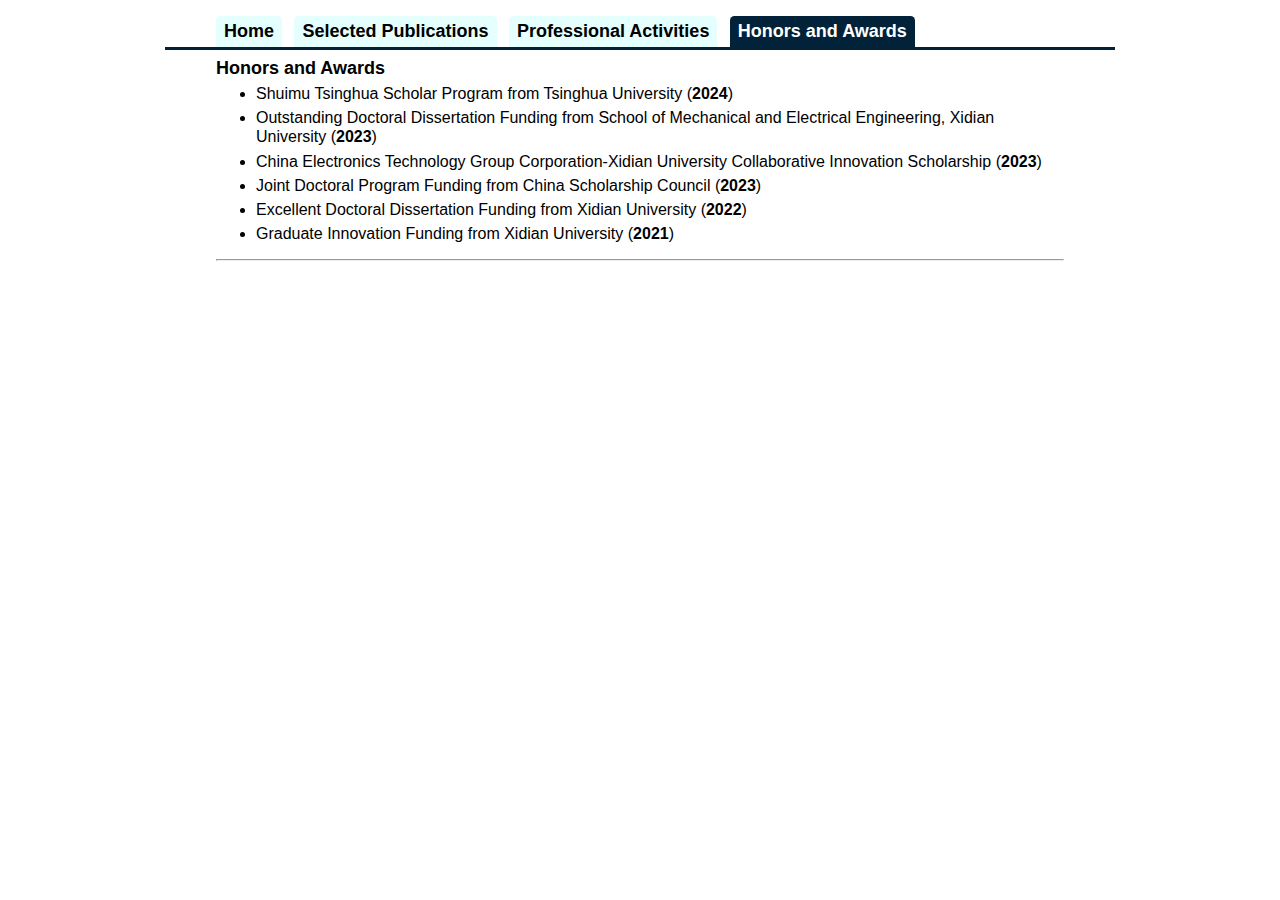
<file: awards.html>
<!DOCTYPE html>
<html lang="en">
<head><script>(function(i,s,o,g,r,a,m){i['GoogleAnalyticsObject']=r;i[r]=i[r]||function(){(i[r].q=i[r].q||[]).push(arguments)},i[r].l=1*new Date();a=s.createElement(o),m=s.getElementsByTagName(o)[0];a.async=1;a.src=g;m.parentNode.insertBefore(a,m)})(window,document,'script','https://www.google-analytics.com/analytics.js','ga'); ga('create', 'UA-3974203-1', 'auto'); ga('send', 'pageview');</script>
    <meta charset="UTF-8">
    <title>Tianlu Zhang -  Honors and Awards</title>
    <meta name="viewport" content="width=device-width, initial-scale=1.0">
    <link rel="stylesheet" type="text/css" href="./stylefiles/global.css">
    <link rel="stylesheet" type="text/css" href="./stylefiles/navigation.css">
	<link rel="stylesheet" type="text/css" href="./stylefiles/home.css">
	<link rel="shortcut icon" href="./imgs/favicon.ico" />
	<style>a{ TEXT-DECORATION:none}a:hover{TEXT-DECORATION:underline }</style>
</head>
<body>

<div class="navi central_body">
    <a class="navi" href="./index.html">Home</a>
    <a class="navi" href="./publications.html">Selected Publications</a>
    <a class="navi" href="./service.html">Professional Activities</a>
    <a class="navi navi_active" href="./awards.html">Honors and Awards</a>
</div>

<div class="navi_bar"></div>

<div class="central_body">
	
	<font size="4" color="black"><b>Honors and Awards</b></font>
	<br>
	
    <ul style="margin-top:5px;">

		<li>
			<p style="line-height: 120%; margin-top: 5px; margin-bottom: 5px;">
				Shuimu Tsinghua Scholar Program from Tsinghua University (<font style="font-weight:bold">2024</font>)</font>
				<br>
			</p>
		</li>
	    
		<li>
			<p style="line-height: 120%; margin-top: 5px; margin-bottom: 5px;">
				Outstanding Doctoral Dissertation Funding from School of Mechanical and Electrical Engineering, Xidian University (<font style="font-weight:bold">2023</font>)</font>
				<br>
			</p>
		</li>
		
		<li>
			<p style="line-height: 120%; margin-top: 5px; margin-bottom: 5px;">
				China Electronics Technology Group Corporation-Xidian University Collaborative Innovation Scholarship (<font style="font-weight:bold">2023</font>)</font>
				<br>
			</p>
		</li>
		
		<li>
			<p style="line-height: 120%; margin-top: 5px; margin-bottom: 5px;">
				Joint Doctoral Program Funding from China Scholarship Council (<font style="font-weight:bold">2023</font>)</font>
				<br>
			</p>
		</li>

	    	<li>
			<p style="line-height: 120%; margin-top: 5px; margin-bottom: 5px;">
				Excellent Doctoral Dissertation Funding from Xidian University (<font style="font-weight:bold">2022</font>)</font>
				<br>
			</p>
		</li>
		
		<li>
			<p style="line-height: 120%; margin-top: 5px; margin-bottom: 5px;">
				Graduate Innovation Funding from Xidian University (<font style="font-weight:bold">2021</font>)</font>
				<br>
			</p>
		</li>
		
    </ul>
	<HR>

</div>

</div>
</body>
</html>
</file>
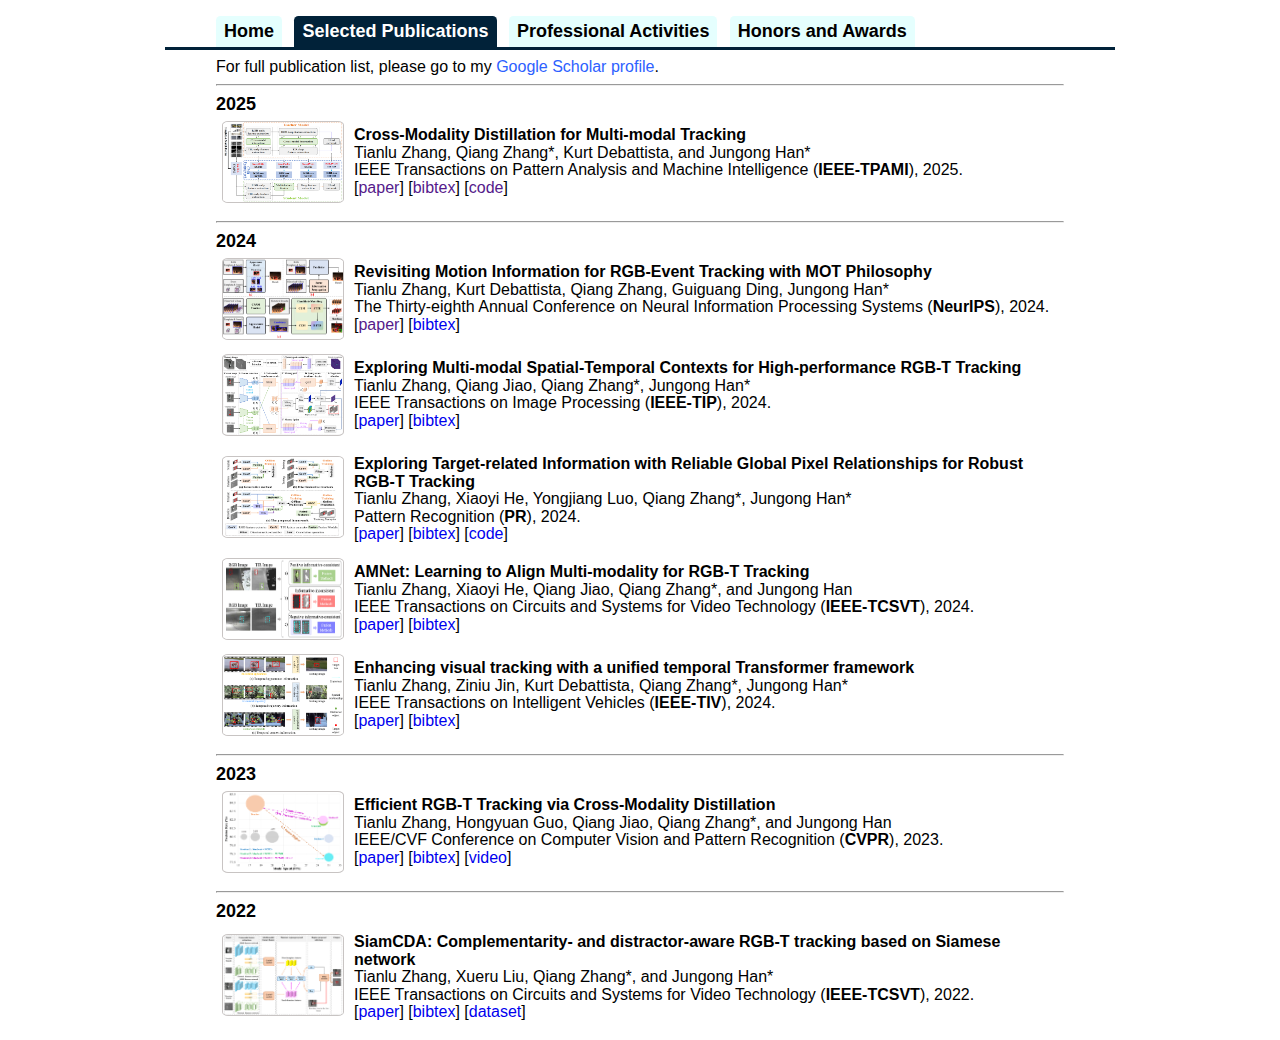
<file: publications.html>
<!DOCTYPE html>
<html lang="en">
<head><script>(function(i,s,o,g,r,a,m){i['GoogleAnalyticsObject']=r;i[r]=i[r]||function(){(i[r].q=i[r].q||[]).push(arguments)},i[r].l=1*new Date();a=s.createElement(o),m=s.getElementsByTagName(o)[0];a.async=1;a.src=g;m.parentNode.insertBefore(a,m)})(window,document,'script','https://www.google-analytics.com/analytics.js','ga'); ga('create', 'UA-3974203-1', 'auto'); ga('send', 'pageview');</script>
    <meta charset="UTF-8">
    <title>Tianlu Zhang - Selected Publications</title>
    <meta name="viewport" content="width=device-width, initial-scale=1.0">
    <link rel="stylesheet" type="text/css" href="./stylefiles/global.css">
    <link rel="stylesheet" type="text/css" href="./stylefiles/navigation.css">
	<link rel="stylesheet" type="text/css" href="./stylefiles/home.css">
	<link rel="shortcut icon" href="./imgs/favicon.ico" />
	<style>a{ TEXT-DECORATION:none}a:hover{TEXT-DECORATION:underline }</style>
</head>
<body>

<div class="navi central_body">
    <a class="navi " href="./index.html">Home</a>
    <a class="navi navi_active" href="./publications.html">Selected Publications</a>
    <a class="navi" href="./service.html">Professional Activities</a>
    <a class="navi" href="./awards.html">Honors and Awards</a>
</div>

<div class="navi_bar"></div>

<div class="central_body">
	<!-- full journal papers -->

	<font size="3">For full publication list, please go to my <a href="https://scholar.google.com/citations?user=Q0AxuQkAAAAJ" target="https://scholar.google.com/citations?user=Q0AxuQkAAAAJ"><font color="#2D61FF">Google Scholar profile</font></a>.</font>
	<br>
	<HR>
		<font size="4" color="black"><b>2025 </b></font>
		<br>
	
		<table border=0 cellpadding=4>
			<tr>
				<td><img src="./publications/CMD-p.png", style="border-radius:5% 5% 5% 5%; border-color:#C8C4C3;" border="1" width=120 height="80">	</TD>
				<td valign=top>
					<p style="line-height: 110%; margin-top: 5px; margin-bottom: 5px;">
						<font style="font-weight:bold">Cross-Modality Distillation for Multi-modal Tracking</font>
						<br>
						<font color="#000000" >Tianlu Zhang, Qiang Zhang*, Kurt Debattista, and Jungong Han* </font>
						<br>
						<font>IEEE Transactions on Pattern Analysis and Machine Intelligence (<b>IEEE-TPAMI</b>), 2025.</font>
						<br>
			[<a href="" target="_blank">paper</a>]
			[<a href="" target="_blank">bibtex</a>] 
			[<a href="" target="_blank">code</a>] 	
						<br>
					</p>
				</td>
			</tr>
			
	</table>

	
	<HR>
		<font size="4" color="black"><b>2024 </b></font>
		<br>
	
		<table border=0 cellpadding=4>
						<tr>
				<td><img src="./publications/TransAM.png", style="border-radius:5% 5% 5% 5%; border-color:#C8C4C3;" border="1" width=120 height="80">	</TD>
				<td valign=top>
					<p style="line-height: 110%; margin-top: 5px; margin-bottom: 5px;">
						<font style="font-weight:bold">Revisiting Motion Information for RGB-Event Tracking with MOT Philosophy</font>
						<br>
						<font color="#000000" > Tianlu Zhang, Kurt Debattista, Qiang Zhang, Guiguang Ding, Jungong Han* </font>
						<br>
						<font>The Thirty-eighth Annual Conference on Neural Information Processing Systems (<b>NeurIPS</b>), 2024.</font>
						<br>
						[<a href="" target="_blank">paper</a>]
						[<a href="./bibs/TransAM.bib" target="_blank">bibtex</a>] 
						<br>
					</p>
				</td>
			</tr>
			<!--
			<tr>
				<td><img src="./publications/UShadow.png", style="border-radius:5% 5% 5% 5%; border-color:#C8C4C3;" border="1" width=120 height="80">	</TD>
				<td valign=top>
					<p style="line-height: 110%; margin-top: 5px; margin-bottom: 5px;">
						<font style="font-weight:bold">Deep Unsupervised Shadow Detection With Curriculum Learning and Self-training</font>
						<br>
						<font color="#000000" > Qiang Zhang, Hongyuan Guo, Guanghe Li, Tianlu Zhang* (Corresponding Author) </font>
						<br>
						<font>Computer Vision and Image Understanding (<b>CVIU</b>), 2024.</font>
						<br>
						[<a href="https://www.sciencedirect.com/science/article/abs/pii/S1077314224002054" target="_blank">paper</a>]
						[<a href="./bibs/UShadow.bib" target="_blank">bibtex</a>] 
						<br>
					</p>
				</td>
			</tr>
			-->
			
			<tr>
				<td><img src="./publications/MMSTC.png", style="border-radius:5% 5% 5% 5%; border-color:#C8C4C3;" border="1" width=120 height="80">	</TD>
				<td valign=top>
					<p style="line-height: 110%; margin-top: 5px; margin-bottom: 5px;">
						<font style="font-weight:bold">Exploring Multi-modal Spatial-Temporal Contexts for High-performance RGB-T Tracking</font>
						<br>
						<font color="#000000" >Tianlu Zhang, Qiang Jiao, Qiang Zhang*, Jungong Han*</font>
						<br>
						<font>IEEE Transactions on Image Processing (<b>IEEE-TIP</b>), 2024.</font>
						<br>
						[<a href="https://ieeexplore.ieee.org/document/10605602" target="_blank">paper</a>]
						[<a href="./bibs/MMSTC.bib" target="_blank">bibtex</a>] 
						<br>
					</p>
				</td>
			</tr>

			<tr>
				<td><img src="./publications/SiamTIH.png", style="border-radius:5% 5% 5% 5%; border-color:#C8C4C3;" border="1" width=120 height="80">	</TD>
				<td valign=top>
					<p style="line-height: 110%; margin-top: 5px; margin-bottom: 5px;">
						<font style="font-weight:bold">Exploring Target-related Information with Reliable Global Pixel Relationships for Robust RGB-T Tracking</font>
						<br>
						<font color="#000000" >Tianlu Zhang, Xiaoyi He, Yongjiang Luo, Qiang Zhang*, Jungong Han*</font>
						<br>
						<font>Pattern Recognition (<b>PR</b>), 2024.</font>
						<br>
				[<a href="https://www.sciencedirect.com/science/article/pii/S0031320324004588?via%3Dihub" target="_blank">paper</a>]
				[<a href="./bibs/SiamTIH.bib" target="_blank">bibtex</a>] 
				[<a href="https://github.com/Tianlu-Zhang/SiamTIH" target="_blank">code</a>] 
						<br>
					</p>
				</td>
			</tr>

			<tr>
				<td><img src="./publications/AMNet.png", style="border-radius:5% 5% 5% 5%; border-color:#C8C4C3;" border="1" width=120 height="80">	</TD>
				<td valign=top>
					<p style="line-height: 110%; margin-top: 5px; margin-bottom: 5px;">
						<font style="font-weight:bold">AMNet: Learning to Align Multi-modality for RGB-T Tracking</font>
						<br>
						<font color="#000000" >Tianlu Zhang, Xiaoyi He, Qiang Jiao, Qiang Zhang*, and Jungong Han </font>
						<br>
						<font>IEEE Transactions on Circuits and Systems for Video Technology (<b>IEEE-TCSVT</b>), 2024.</font>
						<br>
				[<a href="https://ieeexplore.ieee.org/abstract/document/10472533" target="_blank">paper</a>]
				[<a href="./bibs/AMNet.txt" target="_blank">bibtex</a>] 
						<br>
					</p>
				</td>
			</tr>


			<tr>
				<td><img src="./publications/UTTF.png", style="border-radius:5% 5% 5% 5%; border-color:#C8C4C3;" border="1" width=120 height="80">	</TD>
				<td valign=top>
					<p style="line-height: 110%; margin-top: 5px; margin-bottom: 5px;">
						<font style="font-weight:bold">Enhancing visual tracking with a unified temporal Transformer framework</font>
						<br>
						<font color="#000000" >Tianlu Zhang, Ziniu Jin, Kurt Debattista, Qiang Zhang*, Jungong Han* </font>
						<br>
						<font>IEEE Transactions on Intelligent Vehicles (<b>IEEE-TIV</b>), 2024.</font>
						<br>
			[<a href="https://ieeexplore.ieee.org/document/10522850" target="_blank">paper</a>]
			[<a href="./bibs/UTTF.txt" target="_blank">bibtex</a>] 
						<br>
					</p>
				</td>
			</tr>
		</table>


	<HR>
		<font size="4" color="black"><b>2023 </b></font>
		<br>
	
		<table border=0 cellpadding=4>

		
			<tr>
				<td><img src="./publications/CMD.png", style="border-radius:5% 5% 5% 5%; border-color:#C8C4C3;" border="1" width=120 height="80">	</TD>
				<td valign=top>
					<p style="line-height: 110%; margin-top: 5px; margin-bottom: 5px;">
						<font style="font-weight:bold">Efficient RGB-T Tracking via Cross-Modality Distillation</font>
						<br>
						<font color="#000000" >Tianlu Zhang, Hongyuan Guo, Qiang Jiao, Qiang Zhang*, and Jungong Han </font>
						<br>
						<font>IEEE/CVF Conference on Computer Vision and Pattern Recognition (<b>CVPR</b>), 2023.</font>
						<br>
			[<a href="https://openaccess.thecvf.com/content/CVPR2023/html/Zhang_Efficient_RGB-T_Tracking_via_Cross-Modality_Distillation_CVPR_2023_paper.html" target="_blank">paper</a>]
			[<a href="./bibs/CMD.txt" target="_blank">bibtex</a>] 
			[<a href="https://www.youtube.com/watch?v=isTrxcb1dVs" target="_blank">video</a>] 	
						<br>
					</p>
				</td>
			</tr>

			<!--
			<tr>
				<td><img src="./publications/RGBTReview.png", style="border-radius:5% 5% 5% 5%; border-color:#C8C4C3;" border="1" width=120 height="80">	</TD>
				<td valign=top>
					<p style="line-height: 110%; margin-top: 5px; margin-bottom: 5px;">
						<font style="font-weight:bold">A Survey of RGB-T Object Tracking Technologies Based on Deep Learning</font>
						<br>
						<font color="#000000" >Tianlu Zhang, Qiang Zhang*</font>
						<br>
						<font>Pattern Recognition and Artificial Intelligence(<b>PRAI</b>), 2023.</font>
						<br>
			[<a href="http://manu46.magtech.com.cn/Jweb_prai/CN/Y2023/V36/I4/327" target="_blank">paper</a>]	
						<br>
					</p>
				</td>
			</tr>
			-->
	
		</table>

	<HR>
		<font size="4" color="black"><b>2022 </b></font>
		<br>
	
		<table border=0 cellpadding=4>
			<tr>
				<td><img src="./publications/SiamCDA.png", style="border-radius:5% 5% 5% 5%; border-color:#C8C4C3;" border="1" width=120 height="80">	</TD>
				<td valign=top>
					<p style="line-height: 110%; margin-top: 5px; margin-bottom: 5px;">
						<font style="font-weight:bold">SiamCDA: Complementarity- and distractor-aware RGB-T tracking based on Siamese network</font>
						<br>
						<font color="#000000" >Tianlu Zhang, Xueru Liu, Qiang Zhang*, and Jungong Han* </font>
						<br>
						<font>IEEE Transactions on Circuits and Systems for Video Technology (<b>IEEE-TCSVT</b>), 2022.</font>
						<br>
			[<a href="https://ieeexplore.ieee.org/abstract/document/9399460" target="_blank">paper</a>]
			[<a href="./bibs/SiamCDA.txt" target="_blank">bibtex</a>] 
			[<a href="https://github.com/Tianlu-Zhang/LSS-Dataset" target="_blank">dataset</a>] 	
						<br>
					</p>
				</td>
			</tr>

			<!--
			<tr>
				<td><img src="./publications/MFNet.png", style="border-radius:5% 5% 5% 5%; border-color:#C8C4C3;" border="1" width=120 height="80">	</TD>
				<td valign=top>
					<p style="line-height: 110%; margin-top: 5px; margin-bottom: 5px;">
						<font style="font-weight:bold">RGB-T tracking by modality difference reduction and
feature re-selection</font>
						<br>
						<font color="#000000" > Qiang Zhang, Xueru Liu, and Tianlu Zhang* (Corresponding Author) </font>
						<br>
						<font>Image and Vision Computing (<b>IVC</b>), 2022.</font>
						<br>
			[<a href="https://www.sciencedirect.com/science/article/abs/pii/S0262885622001767" target="_blank">paper</a>]
			[<a href="./bibs/MFNet.txt" target="_blank">bibtex</a>] 	
						<br>
					</p>
				</td>
			</tr>
			-->
			
	</table>




</div>

</div>
</body>
</html>
</file>
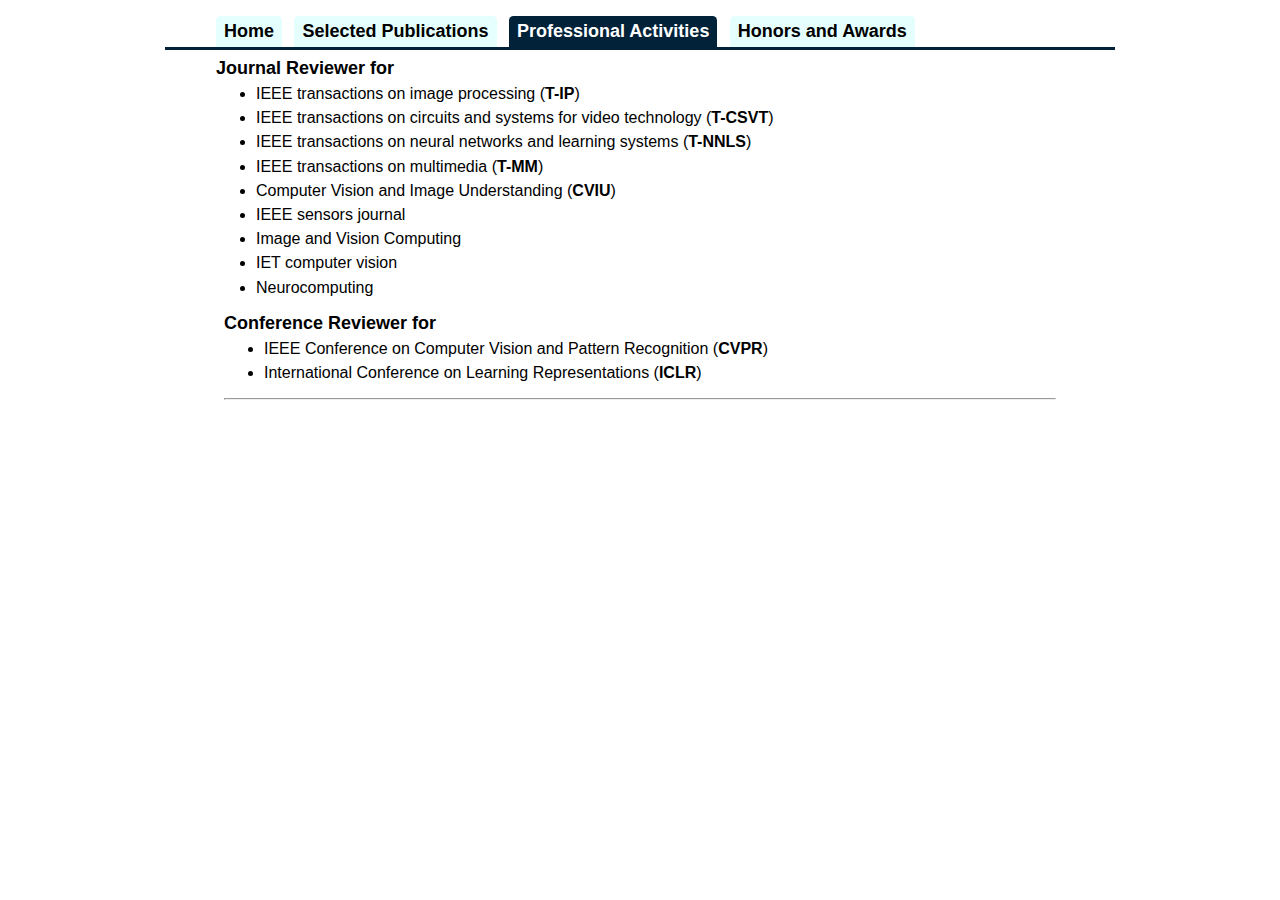
<file: service.html>
<!DOCTYPE html>
<html lang="en">
<head><script>(function(i,s,o,g,r,a,m){i['GoogleAnalyticsObject']=r;i[r]=i[r]||function(){(i[r].q=i[r].q||[]).push(arguments)},i[r].l=1*new Date();a=s.createElement(o),m=s.getElementsByTagName(o)[0];a.async=1;a.src=g;m.parentNode.insertBefore(a,m)})(window,document,'script','https://www.google-analytics.com/analytics.js','ga'); ga('create', 'UA-3974203-1', 'auto'); ga('send', 'pageview');</script>
    <meta charset="UTF-8">
    <title>Tianlu Zhang - Professional Activities</title>
    <meta name="viewport" content="width=device-width, initial-scale=1.0">
    <link rel="stylesheet" type="text/css" href="./stylefiles/global.css">
    <link rel="stylesheet" type="text/css" href="./stylefiles/navigation.css">
	<link rel="stylesheet" type="text/css" href="./stylefiles/home.css">
	<link rel="shortcut icon" href="./imgs/favicon.ico" />
	<style>a{ TEXT-DECORATION:none}a:hover{TEXT-DECORATION:underline }</style>
</head>
<body>

<div class="navi central_body">
    <a class="navi " href="./index.html">Home</a>
    <a class="navi" href="./publications.html">Selected Publications</a>
    <a class="navi navi_active" href="./service.html">Professional Activities</a>
    <a class="navi" href="./awards.html">Honors and Awards</a>
</div>

<div class="navi_bar"></div>

<div class="central_body">
	
	<font size="4" color="black"><b>Journal Reviewer for</b></font>
	<br>
	
    <ul style="margin-top:5px;">
		<li>
			<p style="line-height: 120%; margin-top: 5px; margin-bottom: 5px;">
				IEEE transactions on image processing (<font style="font-weight:bold">T-IP</font>)
				<br>
			</p>
		</li>		
		<li>
			<p style="line-height: 120%; margin-top: 5px; margin-bottom: 5px;">
				IEEE transactions on circuits and systems for video technology (<font style="font-weight:bold">T-CSVT</font>)
				<br>
			</p>
		</li>	
		<li>
			<p style="line-height: 120%; margin-top: 5px; margin-bottom: 5px;">
				IEEE transactions on neural networks and learning systems (<font style="font-weight:bold">T-NNLS</font>)
				<br>
			</p>
		</li>
		<li>
			<p style="line-height: 120%; margin-top: 5px; margin-bottom: 5px;">
				IEEE transactions on multimedia (<font style="font-weight:bold">T-MM</font>)
				<br>
			</p>
		</li>
		<li>
			<p style="line-height: 120%; margin-top: 5px; margin-bottom: 5px;">
				Computer Vision and Image Understanding  (<font style="font-weight:bold">CVIU</font>)
				<br>
			</p>
		</li>		
		<li>
			<p style="line-height: 120%; margin-top: 5px; margin-bottom: 5px;">
				IEEE sensors journal  
				<br>
			</p>
		</li>
		<li>
			<p style="line-height: 120%; margin-top: 5px; margin-bottom: 5px;">
				Image and Vision Computing  
				<br>
			</p>
		</li>
		<li>
			<p style="line-height: 120%; margin-top: 5px; margin-bottom: 5px;">
				IET computer vision 
				<br>
			</p>
		</li>	
		<li>
			<p style="line-height: 120%; margin-top: 5px; margin-bottom: 5px;">
				Neurocomputing 
				<br>
			</p>
		</li>
		
    </ul>
<div class="central_body">
	
	<font size="4" color="black"><b>Conference Reviewer for</b></font>
	<br>
	
    <ul style="margin-top:5px;">
		
		<li>
			<p style="line-height: 120%; margin-top: 5px; margin-bottom: 5px;">
				IEEE Conference on Computer Vision and Pattern Recognition (<font style="font-weight:bold">CVPR</font>)
				<br>
			</p>
		</li>
			<li>
			<p style="line-height: 120%; margin-top: 5px; margin-bottom: 5px;">
				International Conference on Learning Representations (<font style="font-weight:bold">ICLR</font>)
				<br>
			</p>
		</li>
    </ul>
	    
	<HR>

</div>

</div>
</body>
</html>
</file>
<file: stylefiles/global.css>
body {
    margin-left: auto;
    margin-right: auto;
	min-width: 950px;
	max-width: 950px;
    overflow-y: scroll;
	overflow:auto;
    font-family: arial; /*georgia, arial, serif*/
}

div.central_body {
    max-width: 53em;
    margin: 0.5em auto;
    padding: 0 0.5em;
}

h3.section {
    color: #034f84/*#539ef6*/;
}

h4.section {

}

div.subsection {
    margin-left: 1em;
}

span.inline_emphasize {
    color: red;
}

span.inline_term {
    font-style: italic;
}

li.sparse {
    margin-top: 0.75em;
}
</file>
<file: stylefiles/navigation.css>
div.navi {
    margin-bottom: -1px;
}

div.navi_bar {
    position: relative;
    height: 3px;
    width: 100%;
    background-color: #012239;
}

a.navi {
    background-color: #e5fffe;
    color: black;
    padding: 5px 8px 6px 8px;
    margin: 8px 8px 0 0;
    display:inline-block;
    font-size: large;
	font-weight:bold;
    text-decoration: none;
    -webkit-transition: color 200ms, background-color 200ms;
    -moz-transition: color 200ms, background-color 200ms;
    -o-transition: color 200ms, background-color 200ms;
    transition: color 200ms, background-color 200ms;
    -webkit-border-radius: 0.25em 0.25em 0 0;
    -moz-border-radius: 0.25em 0.25em 0 0;
    border-radius: 0.25em 0.25em 0 0;
}

a.navi_active {
    background-color: #012239 /*539ef6*/;
    color: white;
}

a.navi:hover {
    background-color: #012239/*7BC1F6*/;
    color: white;
}

a.navi_active:hover {
    background-color: #012239;
}
</file>
<file: stylefiles/home.css>
div.photo_intro {
    margin: 1em 0;
}

img.photo {
    display: inline-block;
    vertical-align: bottom;
    margin-right: 0.1em;
    margin-bottom: 0.4em;
}

div.intro {
    display: inline-block;
    vertical-align: bottom;
    margin-top: 0.4em;
    margin-bottom: 0.4em;
}

span.intro_name {
    font-weight: bold;
    font-size: large;
}

span.intro_affiliation {
    font-weight: bold;
}

img.book {
    height: 12.5em;
    margin-right: 1em;
}
</file>
